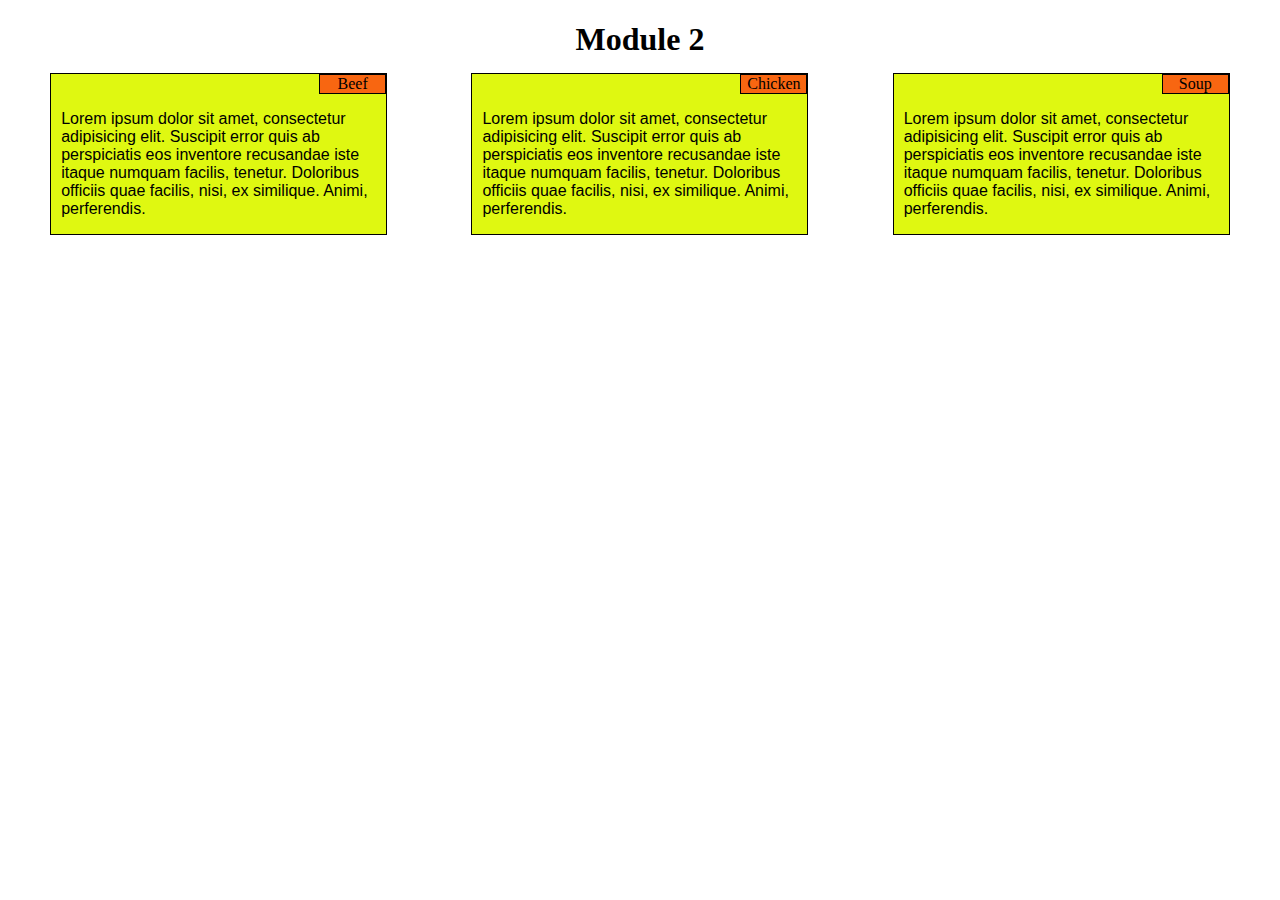
<file: docs/index.html>
<!DOCTYPE html>
<html>
<head>
<meta charset="utf-8">
<link rel="stylesheet" type="text/css" href="styles.css">
<title>Module 2</title>

</head>
<body>
<h1>Module 2</h1>

<div class="row">
  <div class="col-lg-4 col-md-4 col-sm-4">
  <div id="section1">
  <section id="tittle1">Beef</section>
   <section id="content"><p>Lorem ipsum dolor sit amet, consectetur adipisicing elit. Suscipit error quis ab perspiciatis eos inventore recusandae iste itaque numquam facilis, tenetur. Doloribus officiis quae facilis, nisi, ex similique. Animi, perferendis.</p></section>
  </div>
    </div>
   <div class="col-lg-4 col-md-4 col-sm-4">
  <div id="section2">
  <section id="tittle2">Chicken</section>
   <section id="content"><p>Lorem ipsum dolor sit amet, consectetur adipisicing elit. Suscipit error quis ab perspiciatis eos inventore recusandae iste itaque numquam facilis, tenetur. Doloribus officiis quae facilis, nisi, ex similique. Animi, perferendis.</p></section>
  </div>
    </div>
   <div class="col-lg-4 col-md-4 col-sm-4">
  <div id="section3">
  <section id="tittle3">Soup</section>
   <section id="content"><p>Lorem ipsum dolor sit amet, consectetur adipisicing elit. Suscipit error quis ab perspiciatis eos inventore recusandae iste itaque numquam facilis, tenetur. Doloribus officiis quae facilis, nisi, ex similique. Animi, perferendis.</p></section>
  </div>
  </div>

</div>

</body>
</html>
</file>
<file: docs/styles.css>
/********** Base styles **********/
* {
  box-sizing: border-box;
}
h1 {
  margin-bottom: 15px;
  text-align: center;
  }



#section1 {
  background-color: #dff811;
  width: 80%;
  height: 100%;
  margin-right: auto;
  margin-left: auto;
  color: black;
  border: 1px solid black;
}

#section2 {
  background-color: #dff811;
  width: 80%;
  height: 100%;
  margin-right: auto;
  margin-left: auto;
  color: black;
  border: 1px solid black;
}

#section3 {
  background-color: #dff811;
  width: 80%;
  height: 100%;
  margin-right: auto;
  margin-left: auto;
  color: black;
  border: 1px solid black;
}


#tittle1 {
  border: absolute;
  background-color: #f86611;
  position: static;
  text-align: center;
  font-family: cursive;
  border: 1px solid black;
  margin-left: 80%;
}

#tittle2 {
  border: absolute;
  background-color: #f86611;
  position: static;
  text-align: center;
  font-family: cursive;
  border: 1px solid black;
  margin-left: 80%;
}

#tittle3 {
    border: absolute;
  background-color: #f86611;
  position: static;
  text-align: center;
  font-family: cursive;
  border: 1px solid black;
  margin-left: 80%;
}

#content {
 font-family: Helvetica;
 margin: 10px; 
}


/* Simple Responsive Framework. */
.row {
  width: 100%;
}

/********** Large devices only **********/
@media (min-width: 992px) {
  .col-lg-4 {
    float: left;
  }
  
  .col-lg-4 {
    width: 33.33%;
  }
}

/********** Medium devices only **********/
@media (min-width: 768px) and (max-width: 991px) {
 .col-md-4 {
    float: left;
  }
  
  .col-md-4 {
    width: 50%;
  }
}
  
  /********** Small devices only **********/
@media (max-width: 767px) {
  .col-sm-4{
    float: left;
  }
  
  .col-sm-4 {
    width: 100%;
  }
}
</file>
